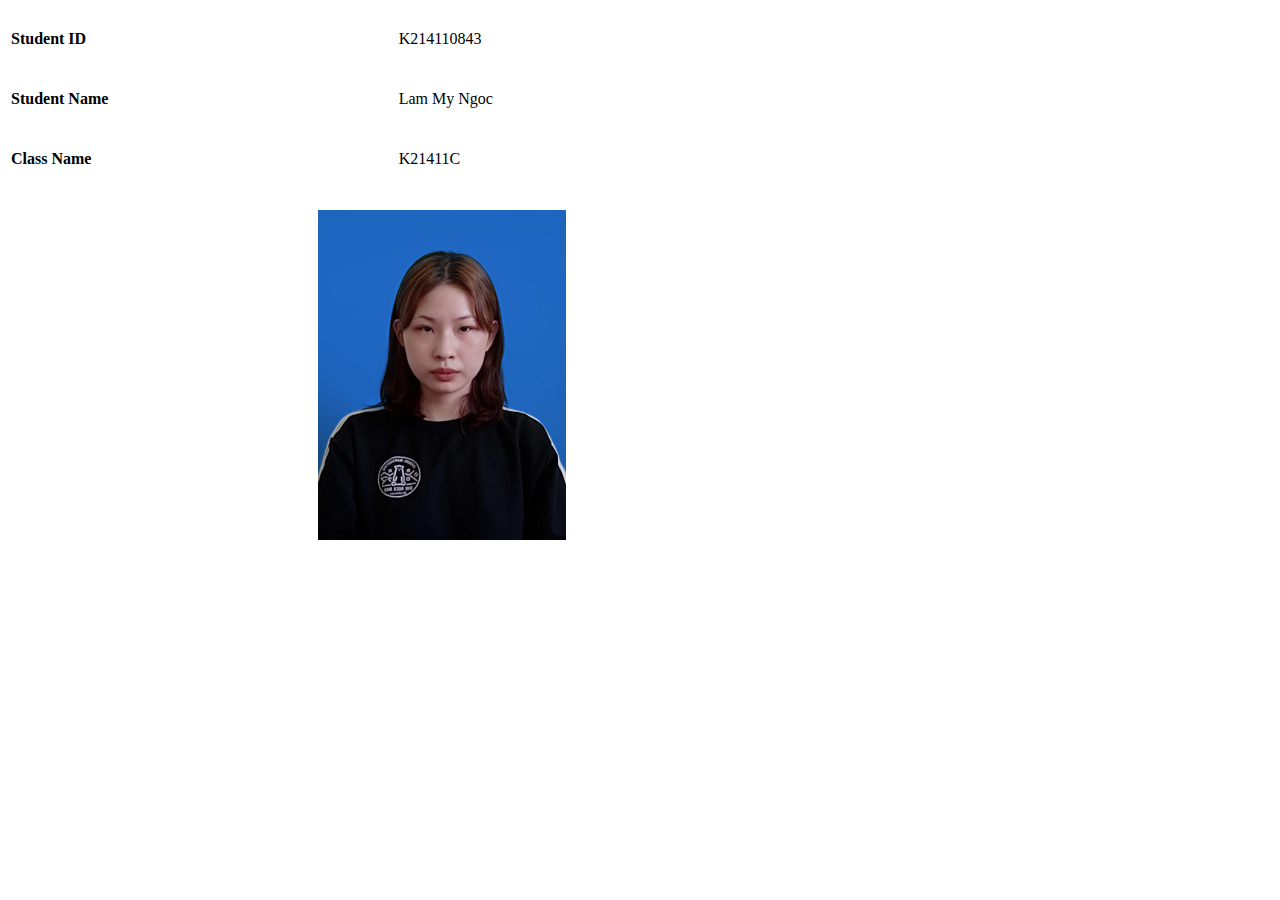
<file: Index.html>
<!DOCTYPE html>
<html lang="en">

<head>
    <meta charset="UTF-8">
    <meta name="viewport" content="width=device-width, initial-scale=1.0">
    <title>Document</title>
    <style>
        th {
            text-align: left;
        }
        td {
            padding: 15pt;
        }
    </style>
    <script>
        var txt = "<student>";
        txt += "<id>K214110843</id>";
        txt += "<name>Lam My Ngoc</name>";
        txt += "<classname>K21411C</classname>";
        txt += "</student>"; 
    </script>
    <script>
        var parser=new DOMParser()
        var xmlDoc=parser.parseFromString(txt,"text/xml")
        var id=xmlDoc.getElementsByTagName("id")[0].childNodes[0].nodeValue
        var name=xmlDoc.getElementsByTagName("name")[0].childNodes[0].nodeValue
        var classname=xmlDoc.getElementsByTagName("classname")[0].childNodes[0].nodeValue
    </script>
</head>

<body>
    <table>
        <tr>
            <th>Student ID</th>
            <td id="tdid"></td>
        </tr>
        <tr>
            <th>Student Name</th>
            <td id="tdname"></td>
        </tr>
        <tr>
            <th>Class Name</th>
            <td id="tdclassname"></td>
        </tr>
        <tr>
            <td colspan="2" style="text-align: center;">
                <img src="img/LMN.png" 
                alt="no image"
                width="30%"></td>
        </tr>
    </table>
    <script>
        tdid=document.getElementById("tdid")
        tdid.innerHTML=id
        tdname=document.getElementById("tdname")
        tdname.innerHTML=name
        tdclassname=document.getElementById("tdclassname")
        tdclassname.innerHTML=classname
    </script>
</body>

</html>
</file>
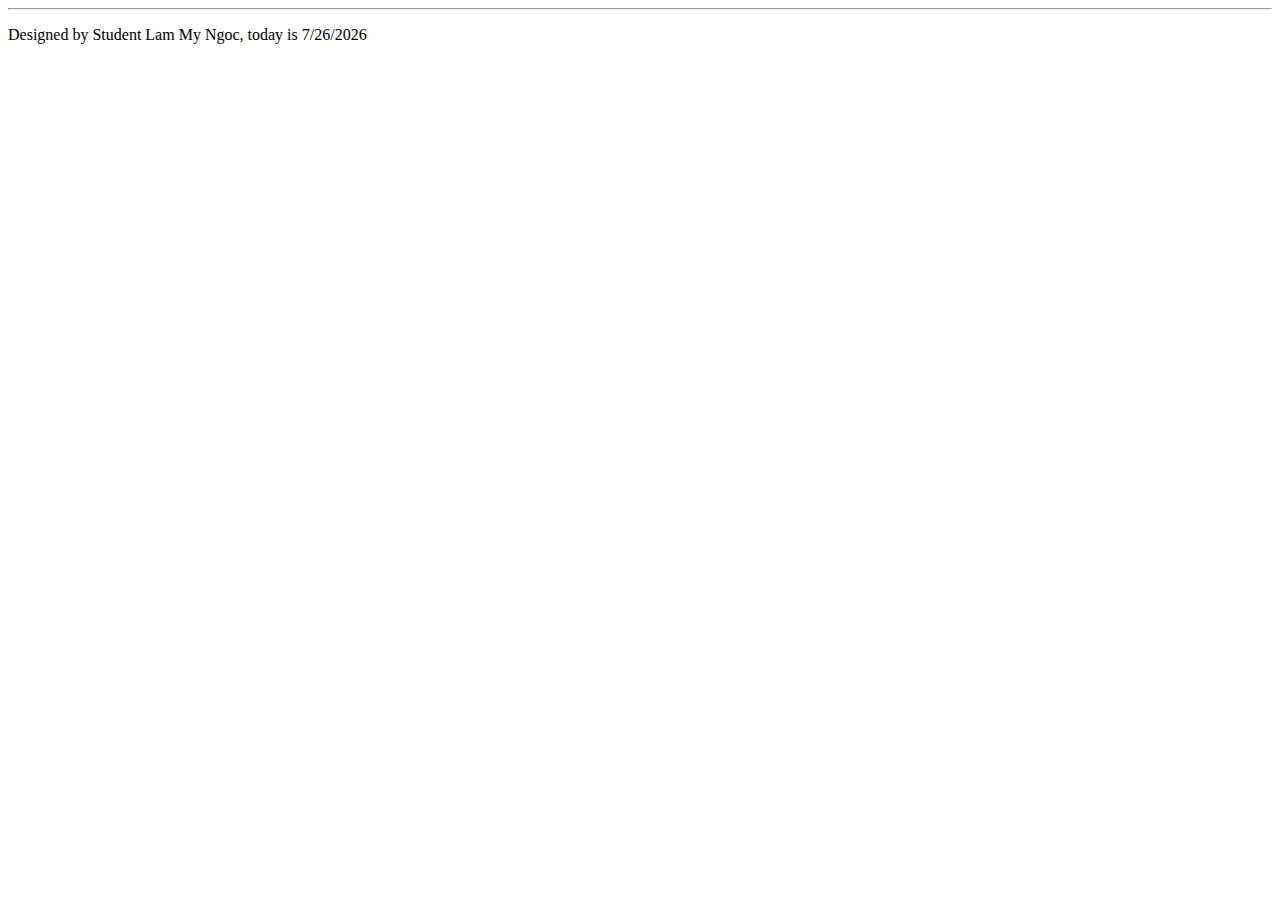
<file: Footer.html>
<!DOCTYPE html>
<html lang="vi">

<head>
    <meta charset="UTF-8">
    <meta http-equiv="X-UA-Compatible" content="IE=edge">
    <meta name="viewport" content="width=device-width, initial-scale=1.0">
    <title>Footer</title>
    
    <!-- Add placeholders for dynamic content -->
    <script>
        var studentName = "Lam My Ngoc"; // Replace with the student's full name
        var currentDate = new Date().toLocaleDateString();
    </script>
</head>

<body>
    <hr>
    <div class="footer" style="text-align: left;">
        <p>Designed by Student <span id="span-author"></span>, today is <span id="span-today"></span></p>
    </div>

    <script>
        // JavaScript code to update the student name and current date
        document.getElementById("span-author").textContent = studentName;
        document.getElementById("span-today").textContent = currentDate;
    </script>
</body>

</html>
</file>
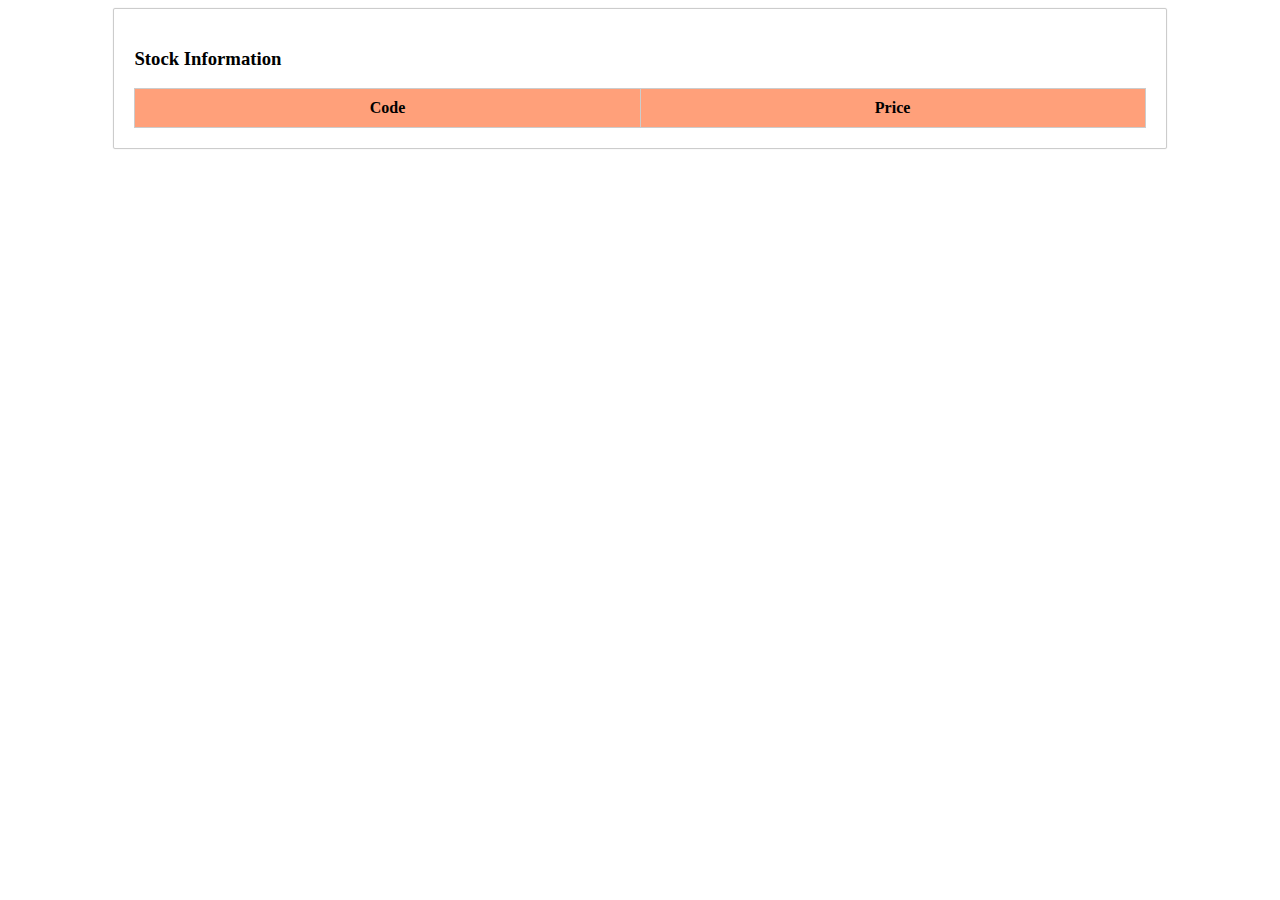
<file: Stock.html>
<!DOCTYPE html>
<html>
<head>
    <title>Stock Information</title>
    <style>
        #stockContainer {
            width: 80%;
            margin: 0 auto;
            padding: 20px;
            border: 1px solid #ccc;
            border-radius: 2px;
            box-shadow: 0 0 1px rgba(0, 0, 0, 0.2);
        }

        table {
            width: 100%;
            border-collapse: collapse;
        }

        table, th, td {
            border: 1px solid #ccc;
        }

        th, td {
            padding: 10px;
            text-align: center;
        }

        th {
            background-color: lightsalmon;
        }
    </style>
    <script>
        // JavaScript code for fetching and displaying data
        function displayStockData() {
            // Get references to the table and tbody in the HTML
            var stockTable = document.getElementById("stockTable");
            var tbody = stockTable.querySelector("tbody");

            // Create an XMLHttpRequest object
            var xhr = new XMLHttpRequest();
            xhr.open("GET", "https://gadgets.dantri.com.vn/api/finance/stocks", true);
            xhr.onreadystatechange = function () {
                if (xhr.readyState === 4 && xhr.status === 200) {
                    // Parse the JSON data from the API
                    var data = JSON.parse(xhr.responseText);

                    // Loop through the data and create rows for the table
                    for (var i = 0; i < data.length; i++) {
                        var row = document.createElement("tr");

                        // Create a cell for "Code"
                        var codeCell = document.createElement("td");
                        codeCell.textContent = data[i].code;
                        row.appendChild(codeCell);

                        // Create a cell for "Price"
                        var priceCell = document.createElement("td");
                        priceCell.textContent = data[i].price;
                        row.appendChild(priceCell);

                        // Add the row to the tbody
                        tbody.appendChild(row);
                    }
                }
            };

            // Send a request to the API
            xhr.send();
        }
    </script>
</head>
<body>
    <div id="stockContainer">
        <h3>Stock Information</h3>
        <table id="stockTable">
            <thead>
                <tr>
                    <th>Code</th>
                    <th>Price</th>
                </tr>
            </thead>
            <tbody></tbody>
        </table>
    </div>
    <script>
        // Call the function to display stock data
        displayStockData();
    </script>
</body>
</html>
</file>
